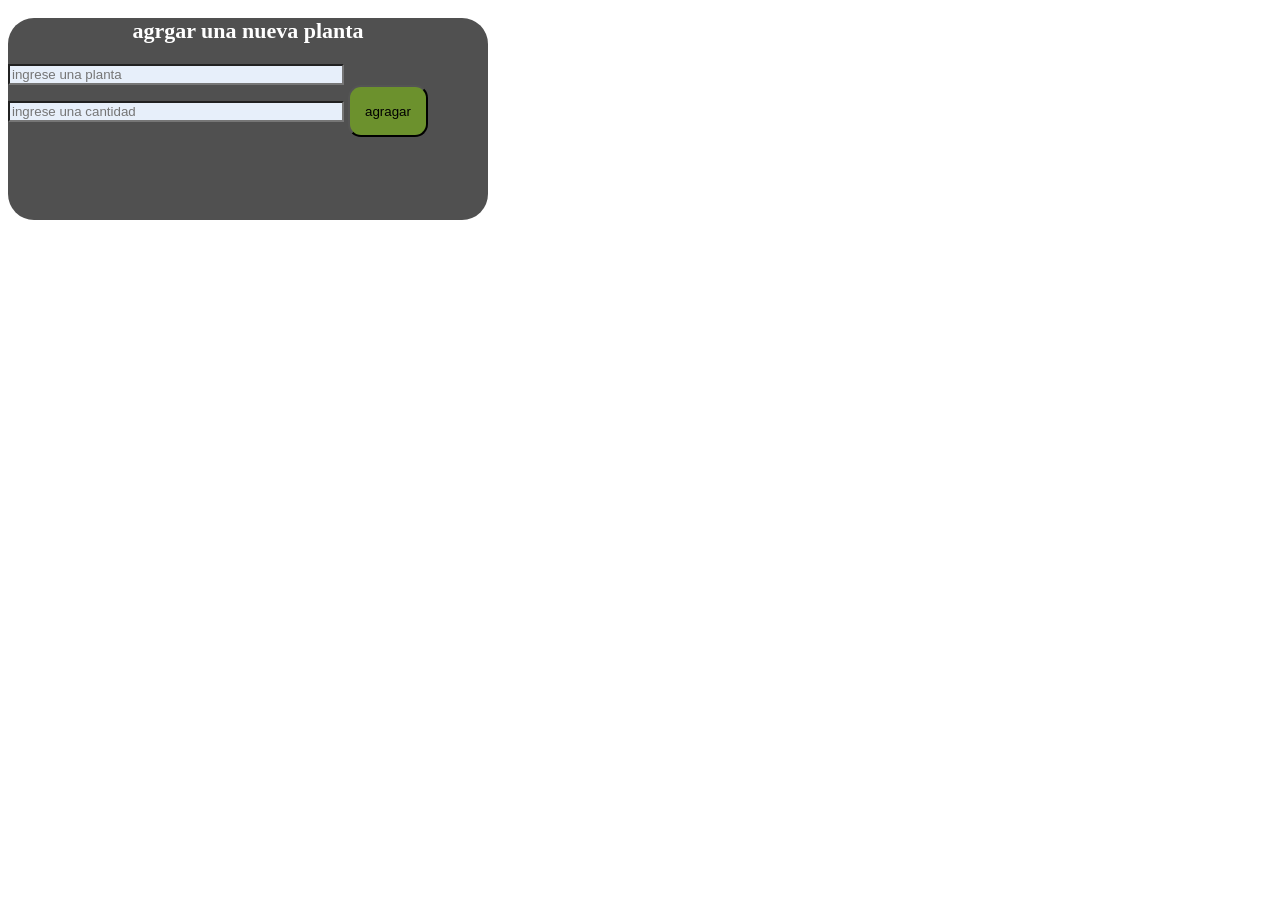
<file: Untitled-1.html>
<!DOCTYPE html>
<html lang="en">
<head>
    <meta charset="UTF-8">
    <meta http-equiv="X-UA-Compatible" content="IE=edge">
    <meta name="viewport" content="width=device-width, initial-scale=1.0">
    <link rel="stylesheet" href="style.css">   
    <title>agrega una nueva planta</title>
</head>
<body>
    <section class="form_registro">
        <h1>agrgar una nueva planta</h1>        
        <input class="controls" type="text" name="nombre de planta" id="nombre de planta" placeholder="ingrese una planta">
        <input class="controls" type="text" name="cantidad" id="cantidad" placeholder="ingrese una cantidad">
        <input class="boton" type="button" value="agragar">

    </section>
    
</body>
</html>
</file>
<file: style.css>
*{
    margin: 20;
    padding: 40;
    box-sizing: border-box;
}

.form_registro {
    width: 480px;
    height: 202px;
    left: 49px;
    top: 223px;
    
    background: #505050;
    border-radius: 26px;
}

.form_registro h1{
    font-size: 22px;
    margin-bottom: 20px;
    text-align: center;
    color: white;
    
}

.controls {
    width: 70%;   
    background: #e7effa  
       
}
.form_registro .placeholder {
    background-color: rgb(7, 6, 6);
}

.name {
    color: rgb(17, 16, 16);
}

.id {
    color: rgb(7, 7, 7);
}

.boton {
width: 80px;
height: 52px;
left: 172px;
top: 304px;

background: #6C912D;
border-radius: 13px;


}

.value {
    color:white;
}
</file>
